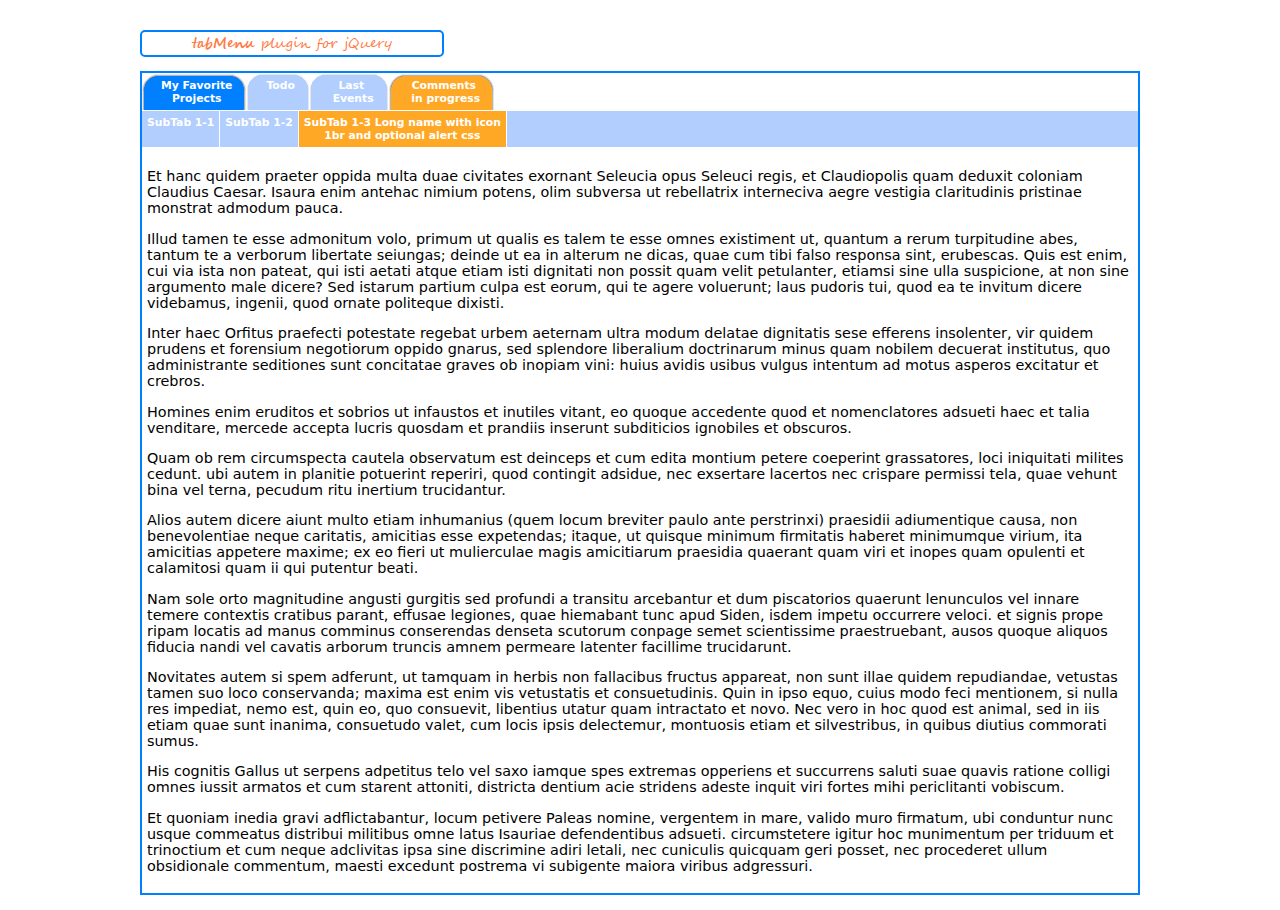
<file: tab-menu/WebContent/index.html>
<!DOCTYPE HTML>
<html>
<head>
<title>tab-menu</title>
<script src="js/jquery-1.9.1.js" type="text/javascript"></script>
<script src="js/tab-menu.js" type="text/javascript"></script>
<!-- hoverIntent permet de retarder l'�v�nement hover -->
<script src="js/hoverIntent-7.js" type="text/javascript"></script>
<link rel="stylesheet" media="screen" href="css/themes/css2_rounded_corners.css" />
<link rel="stylesheet" media="screen" href="css/tab-menu.css" />

<!-- d�placer dans le plugin -->
<script type="text/javascript">
	$(function() {
		$("#tab-menu").tabMenu({
			jsonMenu : "mettre un vrai menu en json pour d�clencher le build automatique du menu"
		});
	});
</script>
</head>
<body>

	<div id="example">
		<p class="bu">
			<b>tabMenu</b> plugin for jQuery
		</p>
		<div id="tab-menu">
			<div id="rootRow" class="row">

				<!-- premier niveau d'onglet toujours visible -->
				<div class="tab active">
					<a target="#row1" href="#">
						My Favorite<br> Projects
					</a>
				</div>
				<div class="tab">
					<a target="#row2" href="#">
						Todo<br>&nbsp;
					</a>
				</div>
				<div class="tab">
					<a target="#row3" href="#">
						Last <br>&nbsp;Events
					</a>
				</div>
				<div class="tab alert">
					<a href="#">
						Comments <br>&nbsp;in progress
					</a>
				</div>


				<div id="row1" class="row">
					<div class="tab">
						<a target="#row1-1" href="#">
							SubTab 1-1 <br />&nbsp;
						</a>
					</div>
					<div class="tab">
						<a href="#">
							SubTab 1-2<br />&nbsp;
						</a>
					</div>
					<!-- simulation de classe css optionnelles de l'objet json -->
					<div class="tab alert">
						<div class="icon_accept"></div>
						<a href="#">
							SubTab 1-3 Long name with icon <br /> 1br and optional alert css
						</a>
					</div>
					<div id="row1-1" class="row">
						<div class="tab">
							<a href="#">SubTab 1-1-1</a>
						</div>
						<div class="tab">
							<a href="#">SubTab 1-1-2</a>
						</div>
						<div class="tab">
							<a target="#row1-1-3-1" href="#">SubTab 1-1-3 Long name </a>

						</div>
						<div id="row1-1-3-1" class="row">
							<div class="tab">
								<a href="#">SubTab 1-1-3-1</a>
							</div>
						</div>
					</div>
				</div>

				<div id="row2" class="row">
					<div class="tab">
						<a href="#">SubTab 2-1</a>
					</div>
					<div class="tab">
						<a href="#">SubTab 2-2</a>
					</div>
					<div class="tab icon_accept">
						<a target="#row2-1" href="#"> SubTab 2-3 Long name with icon </a>
					</div>
					<div class="tab">
						<a href="#">SubTab 2-4</a>
					</div>
					<div class="tab">
						<a href="#">SubTab 2-5</a>
					</div>
					<div class="tab icon_accept">
						<a href="#">SubTab 2-6 Long name with icon for the last tab</a>
					</div>
					<div id="row2-1" class="row">
						<div class="tab">
							<a href="#">SubTab 2-1-1</a>
						</div>
						<div class="tab">
							<a href="#">SubTab 2-1-2</a>
						</div>
						<div class="tab icon_accept">
							<a href="#">SubTab 2-1-3 Long name with icon for the last tab</a>
						</div>
					</div>
				</div>

				<div id="row3" class="row">
					<div class="tab">
						<a href="#">SubTab 3-1</a>
					</div>
					<div class="tab">
						<a href="#">SubTab 3-2</a>
					</div>
					<div class="tab">
						<a href="#">SubTab 3-3 Long name</a>
					</div>
				</div>
			</div>
		</div>
		<div id="content">
			<p>Et hanc quidem praeter oppida multa duae civitates exornant Seleucia opus Seleuci regis, et Claudiopolis quam deduxit coloniam Claudius Caesar. Isaura
				enim antehac nimium potens, olim subversa ut rebellatrix interneciva aegre vestigia claritudinis pristinae monstrat admodum pauca.</p>

			<p>Illud tamen te esse admonitum volo, primum ut qualis es talem te esse omnes existiment ut, quantum a rerum turpitudine abes, tantum te a verborum
				libertate seiungas; deinde ut ea in alterum ne dicas, quae cum tibi falso responsa sint, erubescas. Quis est enim, cui via ista non pateat, qui isti aetati
				atque etiam isti dignitati non possit quam velit petulanter, etiamsi sine ulla suspicione, at non sine argumento male dicere? Sed istarum partium culpa est
				eorum, qui te agere voluerunt; laus pudoris tui, quod ea te invitum dicere videbamus, ingenii, quod ornate politeque dixisti.</p>

			<p>Inter haec Orfitus praefecti potestate regebat urbem aeternam ultra modum delatae dignitatis sese efferens insolenter, vir quidem prudens et forensium
				negotiorum oppido gnarus, sed splendore liberalium doctrinarum minus quam nobilem decuerat institutus, quo administrante seditiones sunt concitatae graves
				ob inopiam vini: huius avidis usibus vulgus intentum ad motus asperos excitatur et crebros.</p>

			<p>Homines enim eruditos et sobrios ut infaustos et inutiles vitant, eo quoque accedente quod et nomenclatores adsueti haec et talia venditare, mercede
				accepta lucris quosdam et prandiis inserunt subditicios ignobiles et obscuros.</p>

			<p>Quam ob rem circumspecta cautela observatum est deinceps et cum edita montium petere coeperint grassatores, loci iniquitati milites cedunt. ubi autem
				in planitie potuerint reperiri, quod contingit adsidue, nec exsertare lacertos nec crispare permissi tela, quae vehunt bina vel terna, pecudum ritu inertium
				trucidantur.</p>

			<p>Alios autem dicere aiunt multo etiam inhumanius (quem locum breviter paulo ante perstrinxi) praesidii adiumentique causa, non benevolentiae neque
				caritatis, amicitias esse expetendas; itaque, ut quisque minimum firmitatis haberet minimumque virium, ita amicitias appetere maxime; ex eo fieri ut
				mulierculae magis amicitiarum praesidia quaerant quam viri et inopes quam opulenti et calamitosi quam ii qui putentur beati.</p>

			<p>Nam sole orto magnitudine angusti gurgitis sed profundi a transitu arcebantur et dum piscatorios quaerunt lenunculos vel innare temere contextis
				cratibus parant, effusae legiones, quae hiemabant tunc apud Siden, isdem impetu occurrere veloci. et signis prope ripam locatis ad manus comminus
				conserendas denseta scutorum conpage semet scientissime praestruebant, ausos quoque aliquos fiducia nandi vel cavatis arborum truncis amnem permeare
				latenter facillime trucidarunt.</p>

			<p>Novitates autem si spem adferunt, ut tamquam in herbis non fallacibus fructus appareat, non sunt illae quidem repudiandae, vetustas tamen suo loco
				conservanda; maxima est enim vis vetustatis et consuetudinis. Quin in ipso equo, cuius modo feci mentionem, si nulla res impediat, nemo est, quin eo, quo
				consuevit, libentius utatur quam intractato et novo. Nec vero in hoc quod est animal, sed in iis etiam quae sunt inanima, consuetudo valet, cum locis ipsis
				delectemur, montuosis etiam et silvestribus, in quibus diutius commorati sumus.</p>

			<p>His cognitis Gallus ut serpens adpetitus telo vel saxo iamque spes extremas opperiens et succurrens saluti suae quavis ratione colligi omnes iussit
				armatos et cum starent attoniti, districta dentium acie stridens adeste inquit viri fortes mihi periclitanti vobiscum.</p>

			<p>Et quoniam inedia gravi adflictabantur, locum petivere Paleas nomine, vergentem in mare, valido muro firmatum, ubi conduntur nunc usque commeatus
				distribui militibus omne latus Isauriae defendentibus adsueti. circumstetere igitur hoc munimentum per triduum et trinoctium et cum neque adclivitas ipsa
				sine discrimine adiri letali, nec cuniculis quicquam geri posset, nec procederet ullum obsidionale commentum, maesti excedunt postrema vi subigente maiora
				viribus adgressuri.</p>
		</div>
	</div>


</body>
</html>
</file>
<file: tab-menu/WebContent/css/themes/css2_rounded_corners.css>
body {
	font-size: 90%;
	color: #000;
	font-family: "DejaVu Sans", "VPM Unicode";
}

@font-face {
	font-family: "segoe";
	font-style: normal;
	font-weight: normal;
	src: url(../../font/segoesc.ttf) format("truetype");
}

@font-face {
	font-family: "segoe";
	font-style: normal;
	font-weight: bold;
	src: url(../../font/segoescb.ttf) format("truetype");
}

@font-face {
	font-family: "VPM Unicode";
	font-style: normal;
	font-weight: normal;
	src: url(../../DejaVuSans.ttf) format("truetype");
}

#tab-menu {
	font-size: 75%;
	line-height: normal;
	border: 2px solid #007FFF;
	font-weight: bold;
	font-size: 75%;
}

#tab-menu div.row {
	border: solid 1px #fff;
	border-left: none;
	border-right: none;
	background-color: #B2CEFF;
}

#tab-menu>div.row {
	background-color: #fff;
}

#tab-menu div.tab {
	border: 1px solid #fff;
	border-left: none;
	border-top: none;
}

#rootRow>div.tab {
	background: url("../../img/tab_left.gif") no-repeat left top;
}

#rootRow>div.tab {
	padding-left: 14px;
}

#tab-menu div.tab a {
	color: #fff;
	text-align: center;
	padding: 5px;
}

#rootRow>div.tab a {
	background: url("../../img/tab_right.gif") no-repeat right top;
	padding-right: 14px;
}

#rootRow>div.tab.alert {
	background-position: 0 -300px;
	background-color: none;
}

#tab-menu div.tab.alert {
	background-color: #FFA826;
}

tab-menu div.tab.alert.icon_accept {
	background-image: url(../img/accept.png) no-repeat;
	background-position: center right;
	padding-right: 16px;
}

#rootRow>div.tab.alert a {
	background-position: 100% -300px;
}

#tab-menu div.tab.active {
	background-color: #007FFF;
}

#tab-menu div.tab.active {
	background-position: 0 -150px;
}

#tab-menu div.tab.active a {
	background-position: 100% -150px;
}

#tab-menu div.tab.active.icon_accept {
	background-image: url(../img/accept.png) no-repeat;
	background-position: center right;
	padding-right: 16px;
}

#example {
	text-align: center;
	padding: 0.5em;
	margin-left: auto;
	margin-right: auto;
	width: 1000px;
}

#content {
	border: 2px solid #007FFF;
	border-top: none;
	text-align: left;
	top: 0;
	padding: 5px;
}

.bu { /*text-decoration: underline;*/
	border: 2px solid #007FFF;
	border-radius: 5px 5px 5px 5px;
	width: 300px;
	font-family: "segoe";
	color: #FF7A44;
}
</file>
<file: tab-menu/WebContent/css/tab-menu.css>
#tab-menu {
	border-bottom: none;
	position: relative;
}

#tab-menu div.tab {
	border-bottom: none;
	text-align: center;
	float: left;
}

#tab-menu div.tab a {
	text-decoration: none;
	float: left;
}

#tab-menu div.tab.warning {
	font-weight: bold;
}

#tab-menu div.tab.active {
	
}

#tab-menu div.icon_accept {
	background-image: url(../img/accept.png);
	background-repeat: no-repeat;
	padding-right: 16px;
	background-position: center right;
}

#tab-menu div.row {
	clear: both;
	margin: 0;
	overflow: hidden;
}
</file>
